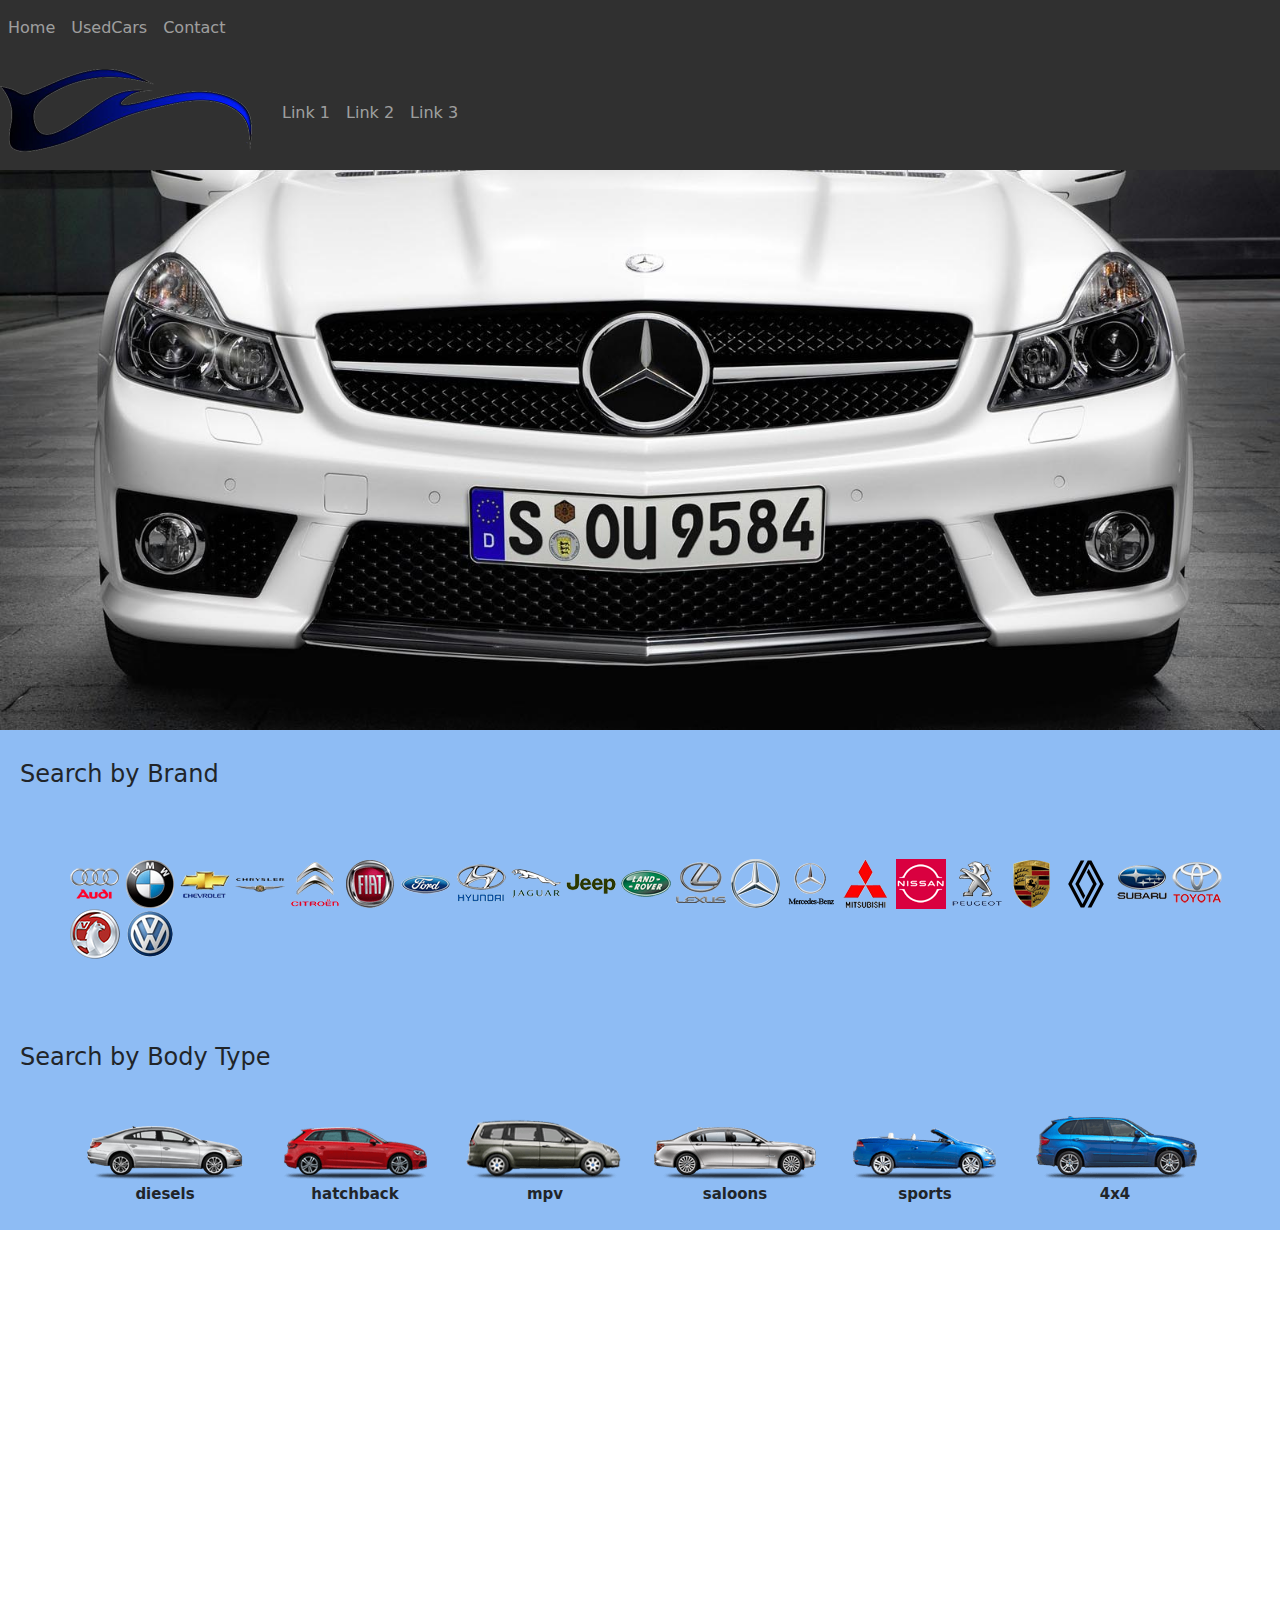
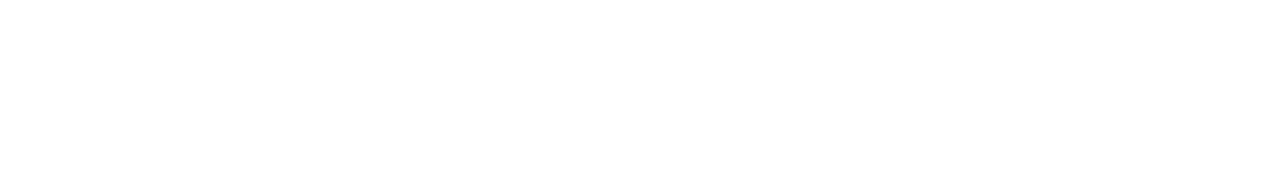
<file: home.html>
<!DOCTYPE html>
<html lang="en" dir="ltr">
<head>
    <meta charset="UTF-8">
    <meta http-equiv="X-UA-Compatible" content="IE=edge">
    <meta name="viewport" content="width=device-width, initial-scale=1.0">
    <title>Document</title>
<link rel="stylesheet" href="assets/dist/css/bootstrap.min.css">
<link rel="stylesheet" href="css.css">

</head>
<body>
  
  <nav class="navbar navbar-expand-sm navbar-dark" style="background:rgba(0, 0, 0, 0.81);">
    <button class="navbar-toggler" type="button" data-toggle="collapse" data-target="#nav-content" aria-controls="nav-content" aria-expanded="false" aria-label="Toggle navigation">
    <span class="navbar-toggler-icon"></span>
    </button>
    
    
    <!-- Links -->
    <div class="collapse navbar-collapse" id="nav-content"> 
    <ul class="navbar-nav">
    <li class="nav-item">
    <a class="nav-link" href="#">Home</a>
    </li>
    <li class="nav-item">
    <a class="nav-link" href="#">UsedCars</a>
    </li>
    <li class="nav-item">
    <a class="nav-link" href="#">Contact</a>
    </li>
    </ul>
    </div>
    </nav>
    
    <nav class="navbar navbar-expand-sm navbar-dark" style="background:rgba(0, 0, 0, 0.81);;">
      <button class="navbar-toggler" type="button" data-toggle="collapse" data-target="#nav-content" aria-controls="nav-content" aria-expanded="false" aria-label="Toggle navigation">
      <span class="navbar-toggler-icon"></span>
      </button>
      
      <!-- Brand -->
      <a class="navbar-brand" href="#"> <img src="images/logo-light.png"></a>
      
      <!-- Links -->
      <div class="collapse navbar-collapse" id="nav-content"> 
      <ul class="navbar-nav">
      <li class="nav-item">
      <a class="nav-link" href="#">Link 1</a>
      </li>
      <li class="nav-item">
      <a class="nav-link" href="#">Link 2</a>
      </li>
      <li class="nav-item">
      <a class="nav-link" href="#">Link 3</a>
      </li>
      </ul>
      </div>
      </nav>
      <div class="sectione1">
        <img src="images/bg/_benz-hd-wallpaper-download-16.jpg" class="img-fluid" alt="...">

      </div>
      <div class="sectione2">
        
        <div class="searchBrand">
          <h4>Search by Brand</h4>
          <div class="brandImages">
              <img src="images/brand/audi.png">
              <img src="images/brand/bmw.png">
              <img src="images/brand/chevrolet.png">
              <img src="images/brand/chrysler.png">
              <img src="images/brand/citroen.png">
              <img src="images/brand/fiat.png">
              <img src="images/brand/ford.png">
              <img src="images/brand/hyundai.png">
              <img src="images/brand/jaguar.png">
              <img src="images/brand/jeep.png">
              <img src="images/brand/land-rover.png">
              <img src="images/brand/lexus.png">
              <img src="images/brand/mercedes-benz.png">
              <img src="images/brand/mercedes.png">
              <img src="images/brand/mitsubishi.png">
              <img src="images/brand/nissan.png">
              <img src="images/brand/peugeot.png">
              <img src="images/brand/porsche.png">
              <img src="images/brand/renault.png">
              <img src="images/brand/subaru.png">
              <img src="images/brand/toyota.png">
              <img src="images/brand/vauxhall.png">
              <img src="images/brand/volkswagen.png">
          </div>
        </div><br>

        <div class="searchType">
          <h4>Search by Body Type</h4>
          <div class="typeImages">

            <div class="container">
              <div class="row">
                <div class="col"> <img src="images/type/diesels.png"><b>diesels</b></div>
                <div class="col"><img src="images/type/hatchback..png"><b>hatchback</b></div>
                <div class="col"><img src="images/type/mpv..png"><b>mpv</b></div>
                <div class="col"> <img src="images/type/saloons..png"><b>saloons</b></div>
                <div class="col"><img src="images/type/sports+cabs.png"><b>sports</b></div>
                <div class="col"><img src="images/type/4x4.png"><b>4x4</b></div>
              </div>
         
          
        </div>
        </div>
      </div>
      <div class="cards">
      
  </div>
    
  <script src="assets/dist/js/bootstrap.bundle.min.js"></script>
</body>
</html>
</file>
<file: css.css>
*{box-sizing: 
    border-box;
    margin: 0;
    padding: 0;}

.sectione2{
    height: 500px;
    background-color: rgba(116, 172, 241, 0.81);
}
.brandImages{
    margin-top: 40px;
    margin-left: 40px;
padding: 30px;}

.searchBrand{
    padding-top: 30px;
    padding-bottom: 30px;
}
    
.typeImages{
    margin: auto;
    padding: 30px;
    text-align: center;
    font-size: 15px;}

.searchBrand h4{
        margin-left: 20px;
    }

.searchType h4{
            margin-left: 20px;
        }
        .cards{height: 500px;
        background-color: lightgray;}

        .footerEnd{
            background-color: rgb(43, 41, 41);
            color: white;
            height: 400px;
        text-align: center;
        padding-top: 40px;
    }
    #contact{
        padding:10px 0 10px;
      }
    
      .contact-text{
        margin:45px auto;
      }
    
      .mail-message-area{
        width:100%;
        padding:0 15px;
      }
    
      .mail-message{
        width: 100%;
        background:rgba(255,255,255, 0.8) !important;
        -webkit-transition: all 0.7s;
        -moz-transition: all 0.7s;
        transition: all 0.7s;
        margin:0 auto;
        border-radius: 0;
      }
    
      .not-visible-message{
        height:0px;
        opacity: 0;
      }
    
      .visible-message{
        height:auto;
        opacity: 1;
        margin:25px auto 0;
      }
    
    /* Input Styles */
    
      .form{
        width: 100%;
        padding: 15px;
        background:#f8f8f8;
        border:1px solid rgba(0, 0, 0, 0.075);
        margin-bottom:25px;
        color:#727272 !important;
        font-size:13px;
        -webkit-transition: all 0.4s;
        -moz-transition: all 0.4s;
        transition: all 0.4s;
      }
    
      .form:hover{
        border:1px solid #8BC3A3;
      }
    
      .form:focus{
        color: white;
        outline: none;
        border:1px solid #8BC3A3;
      }
    
      .textarea{
        height: 200px;
        max-height: 200px;
        max-width: 100%;
      }
      
    /* Generic Button Styles */
    
      .button{
        padding:8px 12px;
        background:#0A5175;
        display: block;
        width:120px;
        margin:10px 0 0px 0;
        border-radius:3px;
        -webkit-transition: all 0.3s;
        -moz-transition: all 0.3s;
        transition: all 0.3s;
        text-align:center;
        font-size:0.8em;
        box-shadow: 0px 1px 4px rgba(0,0,0, 0.10);
        -moz-box-shadow: 0px 1px 4px rgba(0,0,0, 0.10);
        -webkit-box-shadow: 0px 1px 4px rgba(0,0,0, 0.10);
      }
    
      .button:hover{
        background:#8BC3A3;
        color:white;
      }
    
    /* Send Button Styles */
    
      .form-btn{
        width:180px;
        display: block;
        height: auto;
        padding:15px;
        color:#fff;
        background:#8BC3A3;
        border:none;
        border-radius:3px;
        outline: none;
        -webkit-transition: all 0.3s;
        -moz-transition: all 0.3s;
        transition: all 0.3s;
        margin:auto;
        box-shadow: 0px 1px 4px rgba(0,0,0, 0.10);
        -moz-box-shadow: 0px 1px 4px rgba(0,0,0, 0.10);
        -webkit-box-shadow: 0px 1px 4px rgba(0,0,0, 0.10);
      }
    
      .form-btn:hover{
        background:#111;
        color: white;
        border:none;
      }
    
      .form-btn:active{
        opacity: 0.9;
      }
    center{
      margin-top:330px;
    }
    input {
        position: relative;
        z-index: 9999;
    }
    .bread{
      border: 2px solid #e5e5e5;
      background-color: #e5e5e5;
    }
    
    .containerBox{
      width: 100%;
      background-color: lightgrey;
      padding: 40px;
    }
    
    .cards{
      background-color: white;
      margin-top: 60px;
    }
    .cards h3{
      color: red;
    }
</file>
